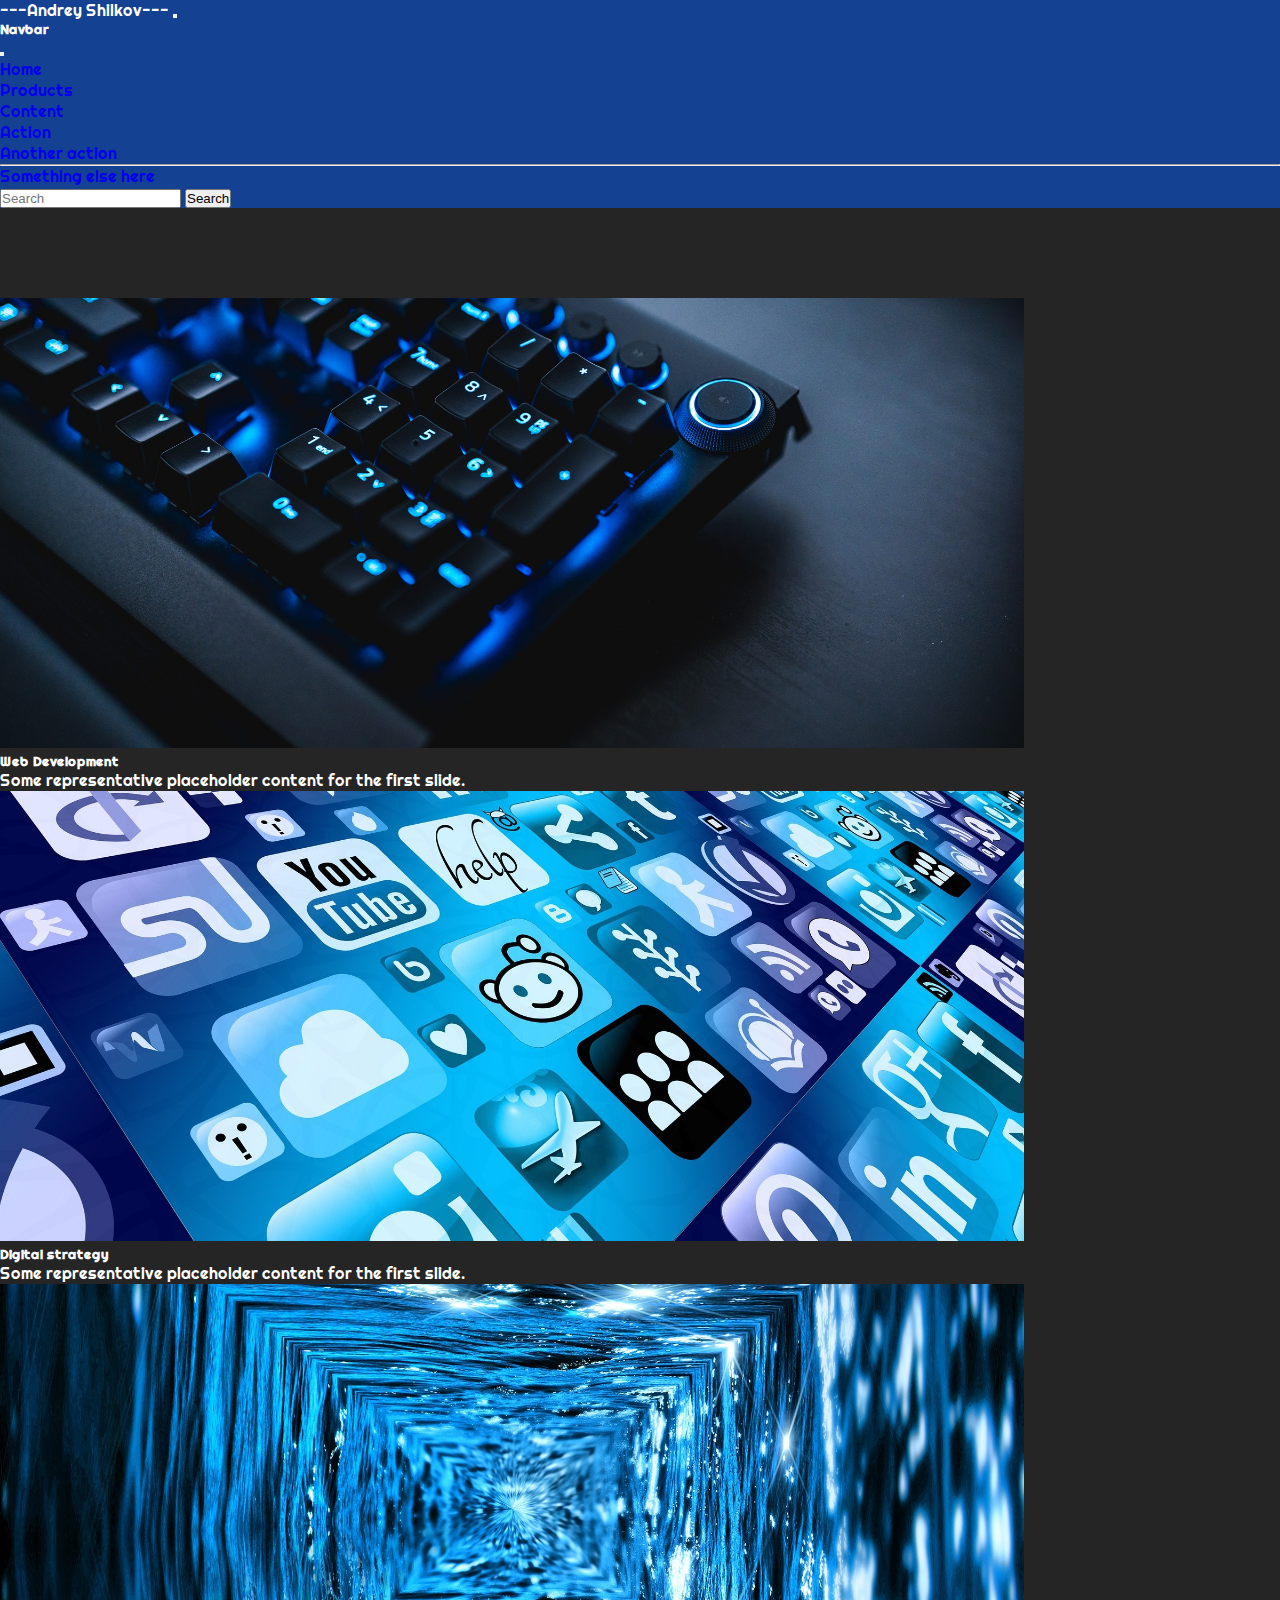
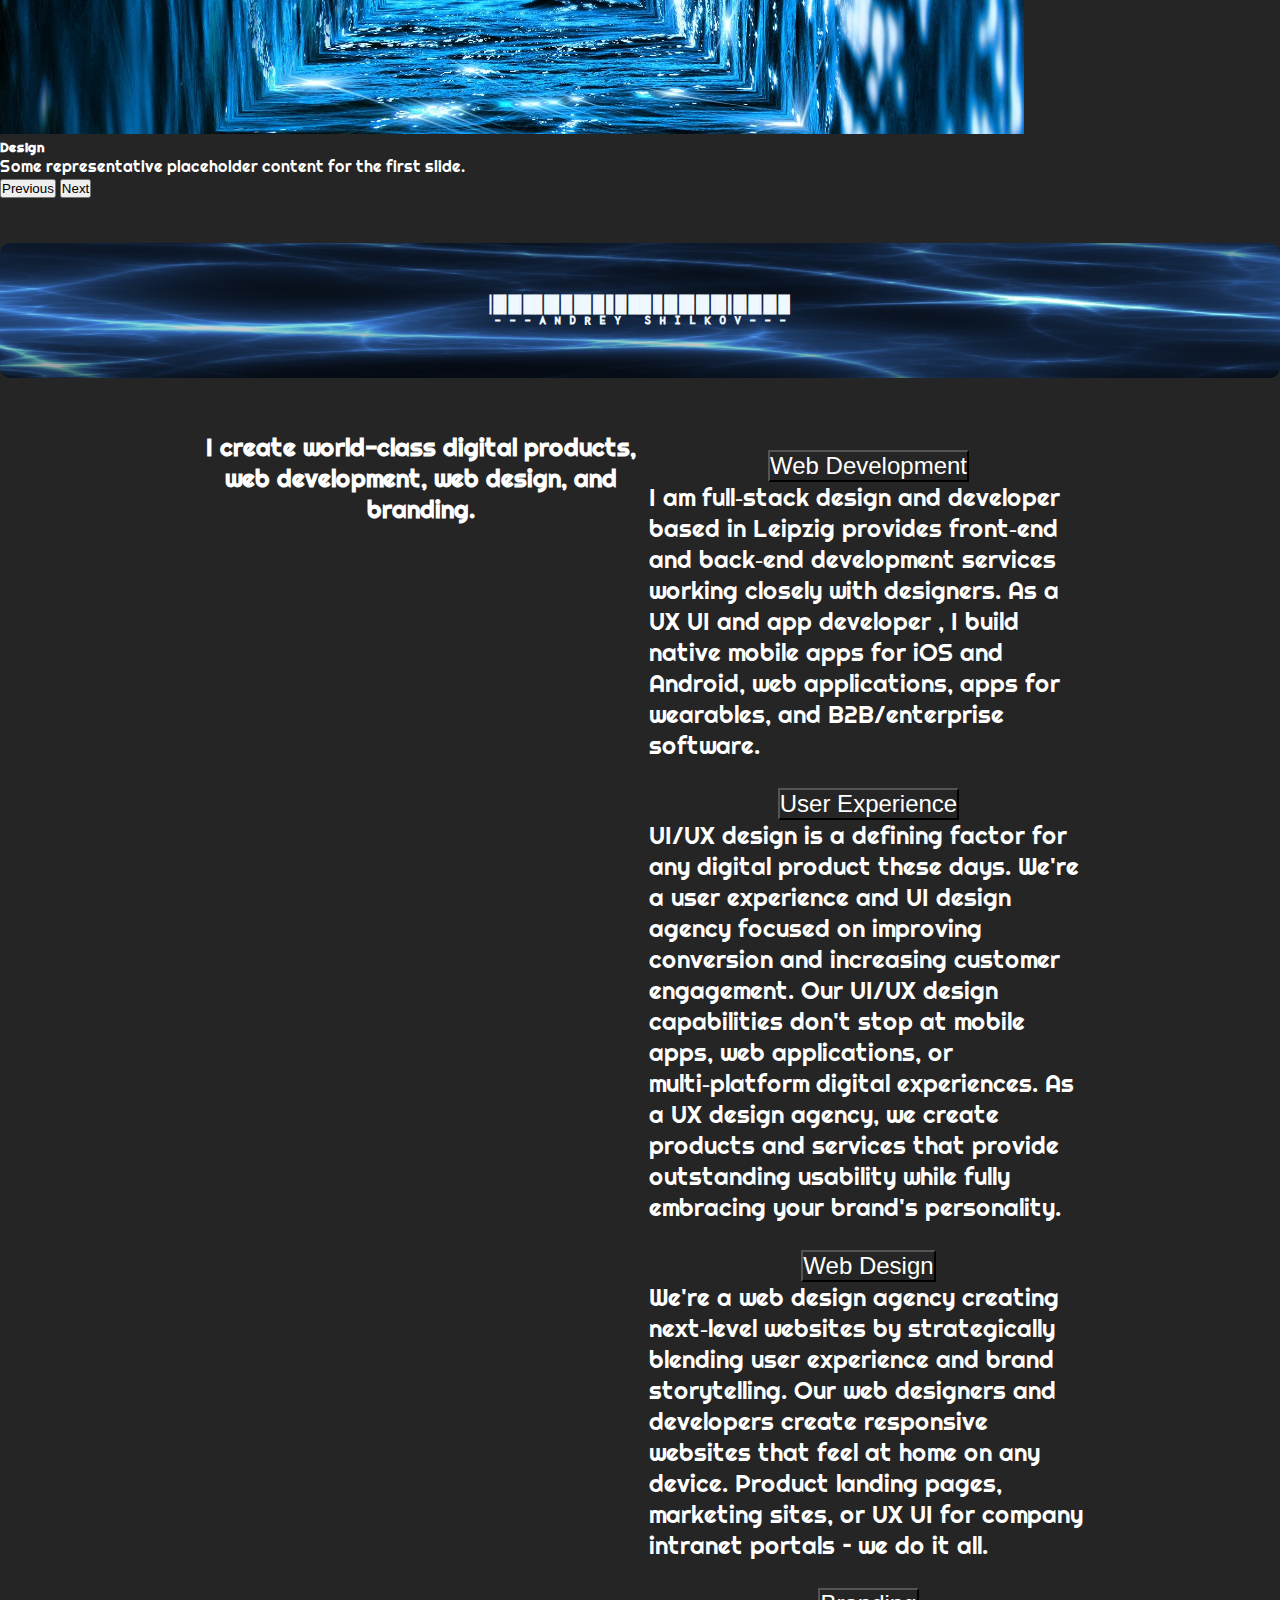
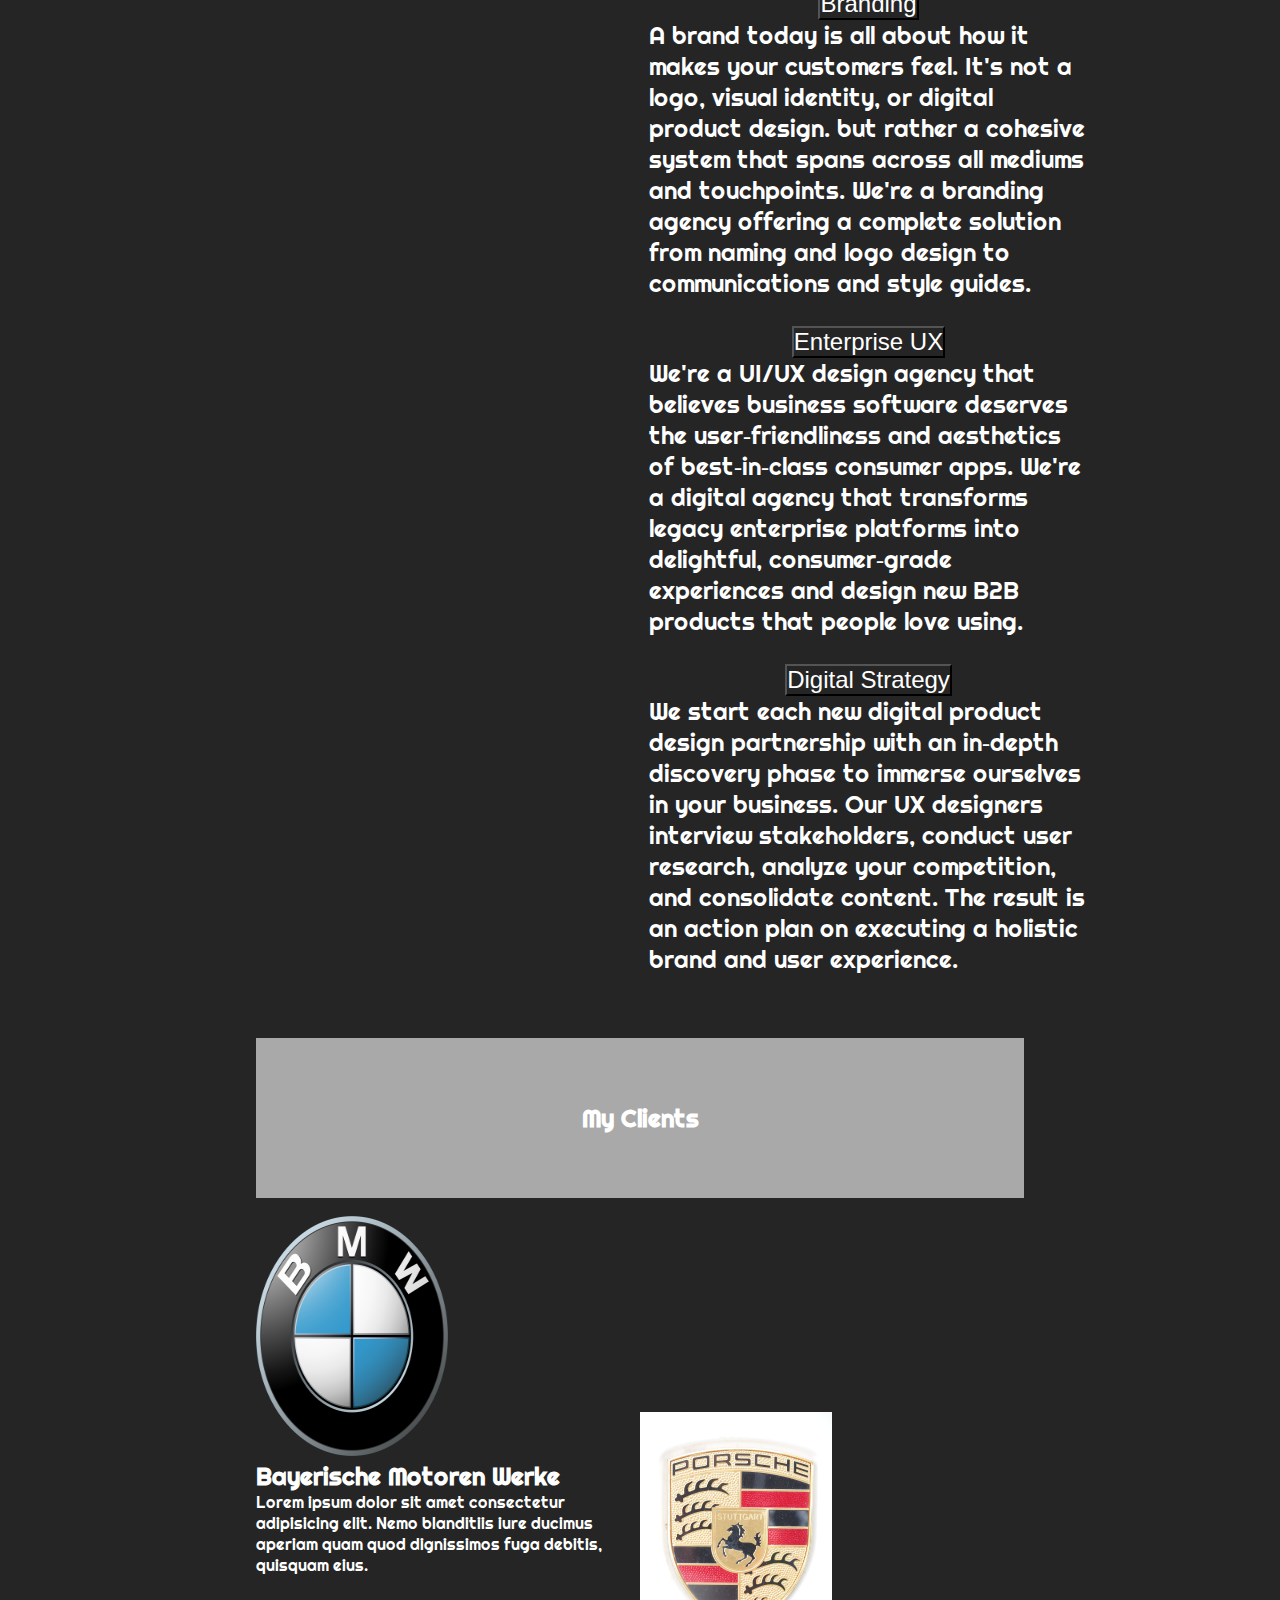
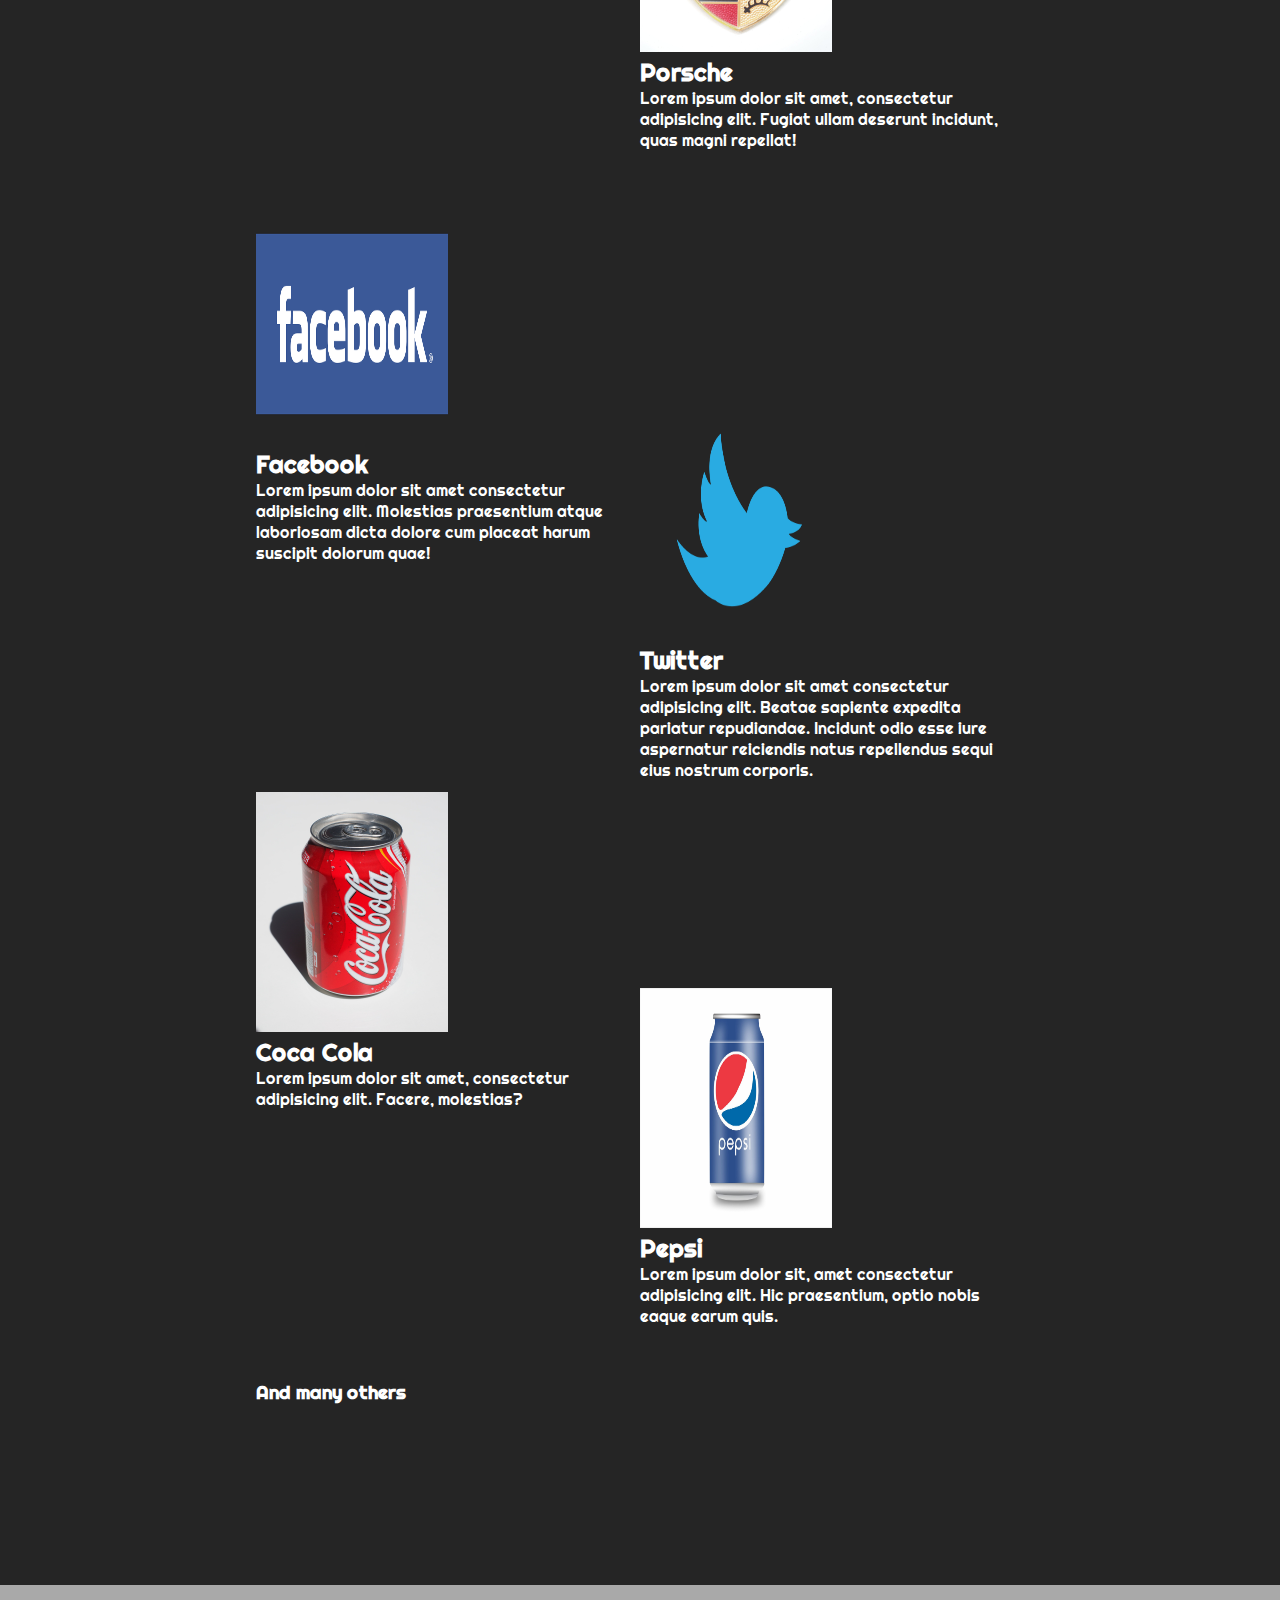
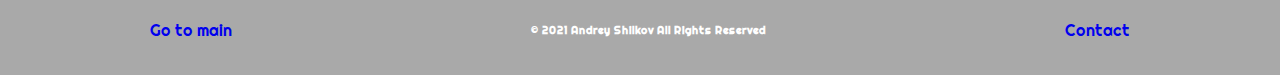
<file: index.html>
<!doctype html>
<html lang="en">

<head>
    <!-- Fonts -->
    <!-- Main font -->
    <link rel="preconnect" href="https://fonts.googleapis.com">
    <link rel="preconnect" href="https://fonts.gstatic.com" crossorigin>
    <link href="https://fonts.googleapis.com/css2?family=Righteous&display=swap" rel="stylesheet">
    <!-- Barcode font -->
    <link rel="preconnect" href="https://fonts.googleapis.com">
    <link rel="preconnect" href="https://fonts.gstatic.com" crossorigin>
    <link href="https://fonts.googleapis.com/css2?family=Libre+Barcode+39+Text&display=swap" rel="stylesheet">

    <!-- Meta -->
    <meta charset="utf-8">
    <meta name="viewport" content="width=device-width, initial-scale=1">
    <meta http-equiv="content-language" content="en-de">
    <meta name="keywords" content="html, css, web development, websites, web design, andrey shilkov,">
    <meta name="description" content="portfolio page, presentation page">
    <meta name="author" content="Andrey Shilkov">

    <!-- Bootstrap CSS -->
    <link href="https://cdn.jsdelivr.net/npm/bootstrap@5.1.0/dist/css/bootstrap.min.css" rel="stylesheet"
        integrity="sha384-KyZXEAg3QhqLMpG8r+8fhAXLRk2vvoC2f3B09zVXn8CA5QIVfZOJ3BCsw2P0p/We" crossorigin="anonymous">
    <link rel="shortcut icon" href="./favicon/icons8-tscheburaschka-16.png" type="image/x-icon">
    <link rel="stylesheet" href="style.css">
    <title>Web development</title>
</head>


<body>
    <!-- Navbar -->
    <div class="mynavbar">
        <nav class="navbar navbar-light  fixed-top">
            <div class="container-fluid">
                <a class="navbar-brand" href="#">---Andrey Shilkov---</a>
                <button class="navbar-toggler" type="button" data-bs-toggle="offcanvas"
                    data-bs-target="#offcanvasNavbar" aria-controls="offcanvasNavbar">
                    <span class="navbar-toggler-icon"></span>
                </button>
                <div class="offcanvas offcanvas-end" tabindex="-1" id="offcanvasNavbar"
                    aria-labelledby="offcanvasNavbarLabel">
                    <div class="offcanvas-header ">
                        <h5 class="offcanvas-title " id="offcanvasNavbarLabel">Navbar</h5>
                        <button type="button" class="btn-close text-reset" data-bs-dismiss="offcanvas"
                            aria-label="Close"></button>
                    </div>
                    <div class="offcanvas-body">
                        <ul class="navbar-nav justify-content-end flex-grow-1 pe-3">
                            <li class="nav-item">
                                <a class="nav-link active" aria-current="page" href="#">Home</a>
                            </li>
                            <li class="nav-item">
                                <a class="nav-link" href="#products">Products</a>
                            </li>
                            <li class="nav-item dropdown">
                                <a class="nav-link dropdown-toggle" href="#" id="offcanvasNavbarDropdown" role="button"
                                    data-bs-toggle="dropdown" aria-expanded="false">
                                    Content
                                </a>
                                <ul class="dropdown-menu" aria-labelledby="offcanvasNavbarDropdown">
                                    <li><a class="dropdown-item" href="#">Action</a></li>
                                    <li><a class="dropdown-item" href="#">Another action</a></li>
                                    <li>
                                        <hr class="dropdown-divider">
                                    </li>
                                    <li><a class="dropdown-item" href="#">Something else here</a></li>
                                </ul>
                            </li>
                        </ul>
                        <form class="d-flex">
                            <input class="form-control me-2" type="search" placeholder="Search" aria-label="Search">
                            <button class="btn btn-outline-success" type="submit">Search</button>
                        </form>
                    </div>
                </div>
            </div>
        </nav>
    </div>

    <!-- Carousel -->

    <div id="carouselExampleFade" class="carousel slide carousel-fade " data-bs-ride="carousel">
        <div class="carousel-inner">
            <div class="carousel-item active ">
                <img src="./images/keyboard-4759502_1920.jpg" class="d-block  " alt="image keyboard">
                <div class="carousel-caption d-none d-md-block">
                    <h5>Web Development</h5>
                    <p>Some representative placeholder content for the first slide.</p>
                </div>
            </div>
            <div class="carousel-item">
                <img src="./images/mobile-phone-1087845_1920.jpg" class="d-block  " alt="image with social media logos">
                <div class="carousel-caption d-none d-md-block">
                    <h5>Digital strategy</h5>
                    <p>Some representative placeholder content for the first slide.</p>
                </div>
            </div>
            <div class="carousel-item">
                <img src="./images/water-366587_1920.jpg" class="d-block  " alt="image water cube">
                <div class="carousel-caption d-none d-md-block">
                    <h5>Design</h5>
                    <p>Some representative placeholder content for the first slide.</p>
                </div>
            </div>
        </div>
        <button class="carousel-control-prev" type="button" data-bs-target="#carouselExampleFade" data-bs-slide="prev">
            <span class="carousel-control-prev-icon" aria-hidden="true"></span>
            <span class="visually-hidden">Previous</span>
        </button>
        <button class="carousel-control-next" type="button" data-bs-target="#carouselExampleFade" data-bs-slide="next">
            <span class="carousel-control-next-icon" aria-hidden="true"></span>
            <span class="visually-hidden">Next</span>
        </button>
    </div>

    <!-- Banner -->

    <div class="banner">
        <img src="./images/banner-1557848_1920.jpg" alt="logo">
        <h1>---ANDREY SHILKOV---</h1>
    </div>

    <!-- Services -->

    <div class="services">
        <h2>I create world-class digital products, web development,
            web design, and branding.</h2>

        <div class="dropdown">
            <button class="btn btn-link dropdown-toggle d-flex" type="button" id="dropdownMenuButton1"
                data-bs-toggle="dropdown" aria-expanded="false">
                Web Development
            </button>
            <ul class="dropdown-menu" aria-labelledby="dropdownMenuButton1">
                <li>
                    <p>I am full‑stack design and developer
                        based in Leipzig provides front‑end and
                        back‑end development services working closely with
                        designers. As a UX UI and app developer
                        , I build native mobile apps for iOS and
                        Android, web applications, apps for wearables, and
                        B2B/enterprise software.</p>
                </li>
            </ul>
            <button class="btn btn-link dropdown-toggle" type="button" id="dropdownMenuButton1"
                data-bs-toggle="dropdown" aria-expanded="false">
                User Experience
            </button>
            <ul class="dropdown-menu" aria-labelledby="dropdownMenuButton1">
                <li>
                    <p>UI/UX design is a defining factor for any digital
                        product these days. We're a user experience and UI
                        design agency focused on improving conversion and
                        increasing customer engagement. Our UI/UX design
                        capabilities don't stop at mobile apps, web
                        applications, or multi‑platform digital experiences.
                        As a UX design agency, we create products and
                        services that provide outstanding usability while fully
                        embracing your brand's personality.</p>
                </li>
            </ul>
            <button class="btn btn-link dropdown-toggle" type="button" id="dropdownMenuButton1"
                data-bs-toggle="dropdown" aria-expanded="false">
                Web Design
            </button>
            <ul class="dropdown-menu" aria-labelledby="dropdownMenuButton1">
                <li>
                    <p>We're a web design agency creating next‑level
                        websites by strategically blending user experience
                        and brand storytelling. Our web designers and
                        developers create responsive websites that feel at
                        home on any device. Product landing pages,
                        marketing sites, or UX UI for company intranet
                        portals – we do it all.</p>
                </li>
            </ul><button class="btn btn-link dropdown-toggle" type="button" id="dropdownMenuButton1"
                data-bs-toggle="dropdown" aria-expanded="false">
                Branding
            </button>
            <ul class="dropdown-menu" aria-labelledby="dropdownMenuButton1">
                <li>
                    <p>A brand today is all about how it makes your
                        customers feel. It's not a logo, visual identity, or
                        digital product design. but rather a cohesive system
                        that spans across all mediums and touchpoints.
                        We're a branding agency offering a complete
                        solution from naming and logo design to
                        communications and style guides.</p>
                </li>
            </ul>
            <button class="btn btn-link dropdown-toggle" type="button" id="dropdownMenuButton1"
                data-bs-toggle="dropdown" aria-expanded="false">
                Enterprise UX
            </button>
            <ul class="dropdown-menu" aria-labelledby="dropdownMenuButton1">
                <li>
                    <p>We're a UI/UX design agency that believes business
                        software deserves the user‑friendliness and
                        aesthetics of best‑in‑class consumer apps. We're a
                        digital agency that transforms legacy enterprise
                        platforms into delightful, consumer‑grade
                        experiences and design new B2B products that
                        people love using.</p>
                </li>
            </ul>
            <button class="btn btn-link dropdown-toggle" type="button" id="dropdownMenuButton1"
                data-bs-toggle="dropdown" aria-expanded="false">
                Digital Strategy
            </button>
            <ul class="dropdown-menu" aria-labelledby="dropdownMenuButton1">
                <li>
                    <p>We start each new digital product design partnership
                        with an in‑depth discovery phase to immerse
                        ourselves in your business. Our UX designers
                        interview stakeholders, conduct user research,
                        analyze your competition, and consolidate content.
                        The result is an action plan on executing a holistic
                        brand and user experience.</p>
                </li>
            </ul>
        </div>
    </div>

    <!-- grid -->

    <div id="products" class="gridclients">

        <div class="clients">
            <h2>My Clients</h2>
        </div>
        <div class="bmw">
            <img src="./images/logos/bmw-1596080_1920.png" alt="bmw logo">
            <h2>Bayerische Motoren Werke </h2>
            <p>Lorem ipsum dolor sit amet consectetur adipisicing elit. Nemo blanditiis iure ducimus aperiam quam quod
                dignissimos fuga debitis, quisquam eius.</p>
        </div>
        <div class="porsche">
            <img src="./images/logos/porsche-1077338_1920.jpg" alt="porsche logo">
            <h2>Porsche</h2>
            <p>Lorem ipsum dolor sit amet, consectetur adipisicing elit. Fugiat ullam deserunt incidunt, quas magni
                repellat!</p>
        </div>
        <div class="facebook">
            <img src="./images/logos/facebook-76658_1280.png" alt="facebook logo">
            <h2>Facebook</h2>
            <p>Lorem ipsum dolor sit amet consectetur adipisicing elit. Molestias praesentium atque laboriosam dicta
                dolore cum placeat harum suscipit dolorum quae!</p>
        </div>
        <div class="twitter">
            <img src="./images/logos/logo-3491390_1920.png" alt="twitter logo">
            <h2>Twitter</h2>
            <p>Lorem ipsum dolor sit amet consectetur adipisicing elit. Beatae sapiente expedita pariatur repudiandae.
                Incidunt odio esse iure aspernatur reiciendis natus repellendus sequi eius nostrum corporis.</p>
        </div>
        <div class="cocacola">
            <img src="./images/logos/box-592366_1920.jpg" alt="coca cola logo">
            <h2>Coca Cola</h2>
            <p>Lorem ipsum dolor sit amet, consectetur adipisicing elit. Facere, molestias?</p>
        </div>
        <div class="pepsi">
            <img src="./images/logos/drink-5583101_1920.jpg" alt="pepsi logo">
            <h2>Pepsi</h2>
            <p>Lorem ipsum dolor sit, amet consectetur adipisicing elit. Hic praesentium, optio nobis eaque earum quis.
            </p>
        </div>
        <div class="others">
            <h3>And many others</h3>
        </div>
    </div>

    <!-- Footer -->

    <div class="footer">
        <a href="#">Go to main</a>
        <h6>© 2021 Andrey Shilkov All Rights Reserved</h6>
        <a href="#">Contact</a>
    </div>



    <!-- Bootstrap Bundle with Popper -->
    <script src="https://cdn.jsdelivr.net/npm/bootstrap@5.1.0/dist/js/bootstrap.bundle.min.js"
        integrity="sha384-U1DAWAznBHeqEIlVSCgzq+c9gqGAJn5c/t99JyeKa9xxaYpSvHU5awsuZVVFIhvj"
        crossorigin="anonymous"></script>
</body>

</html>
</file>
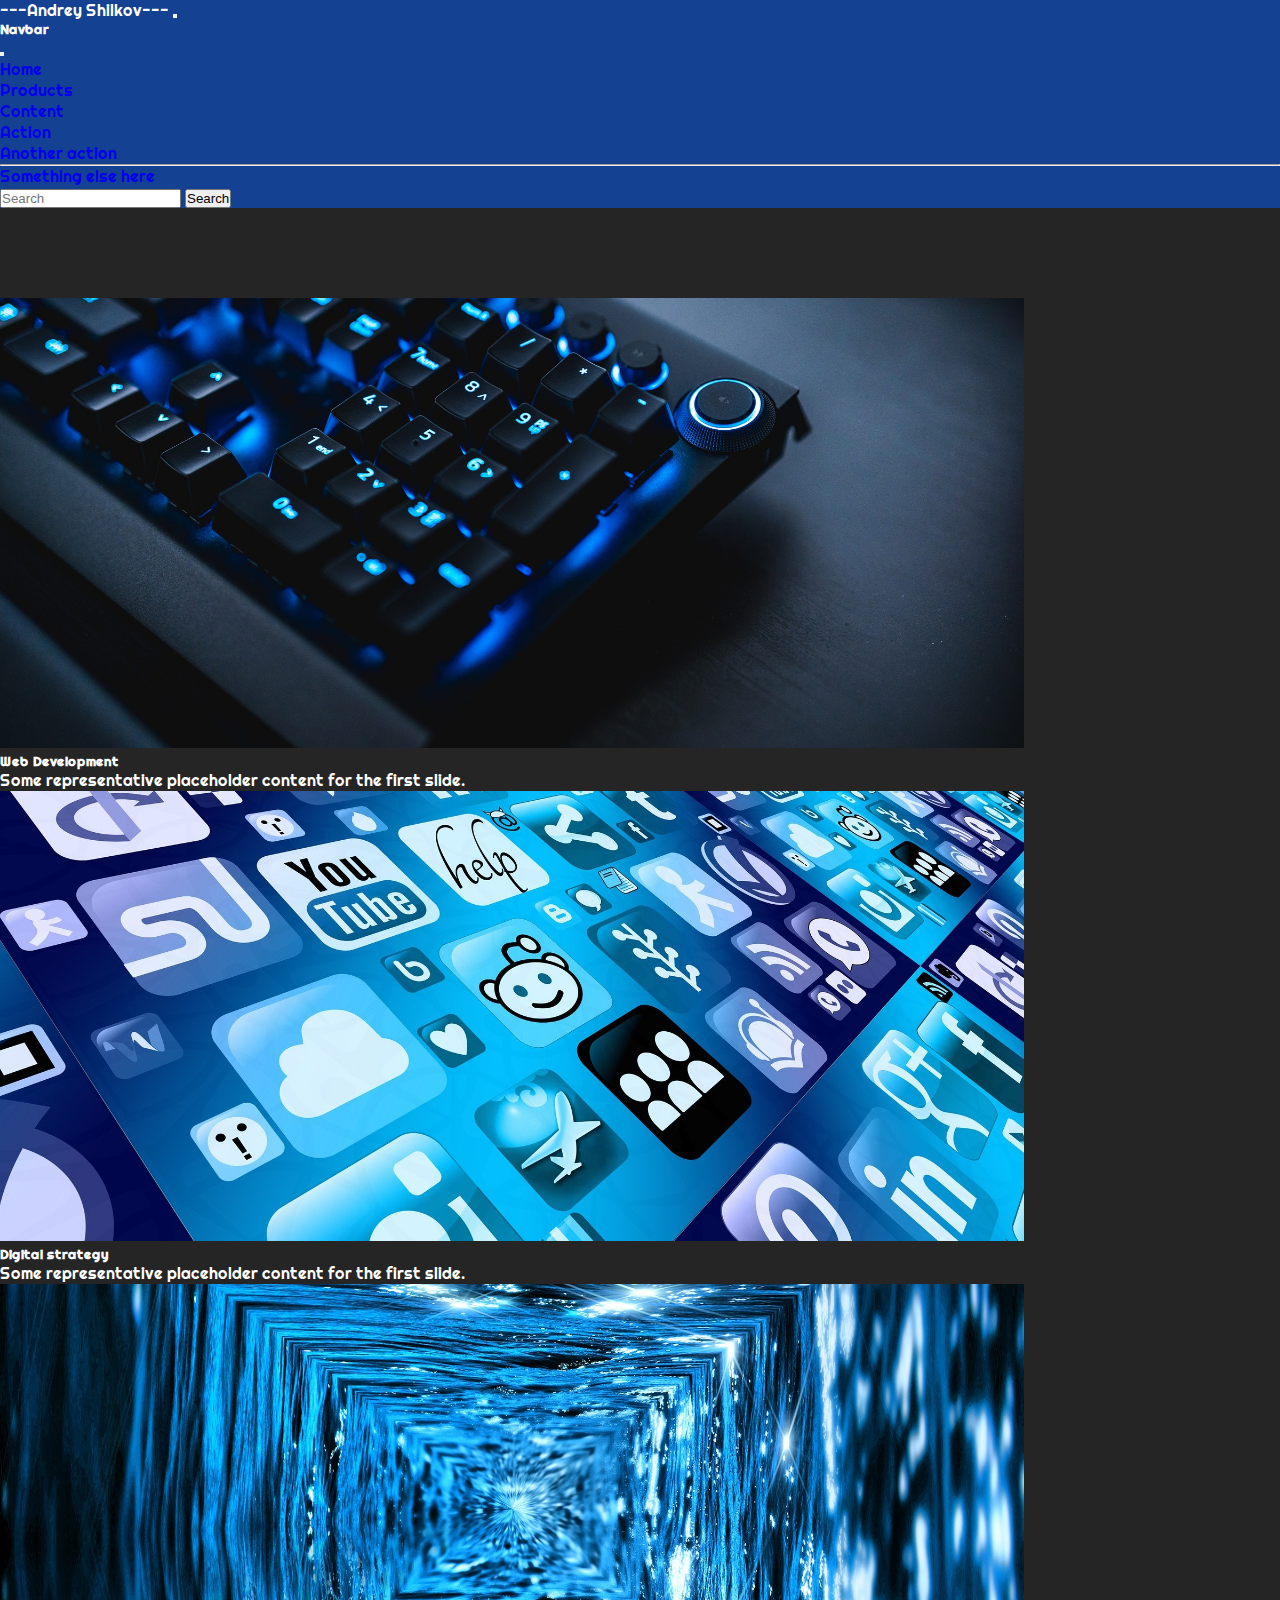
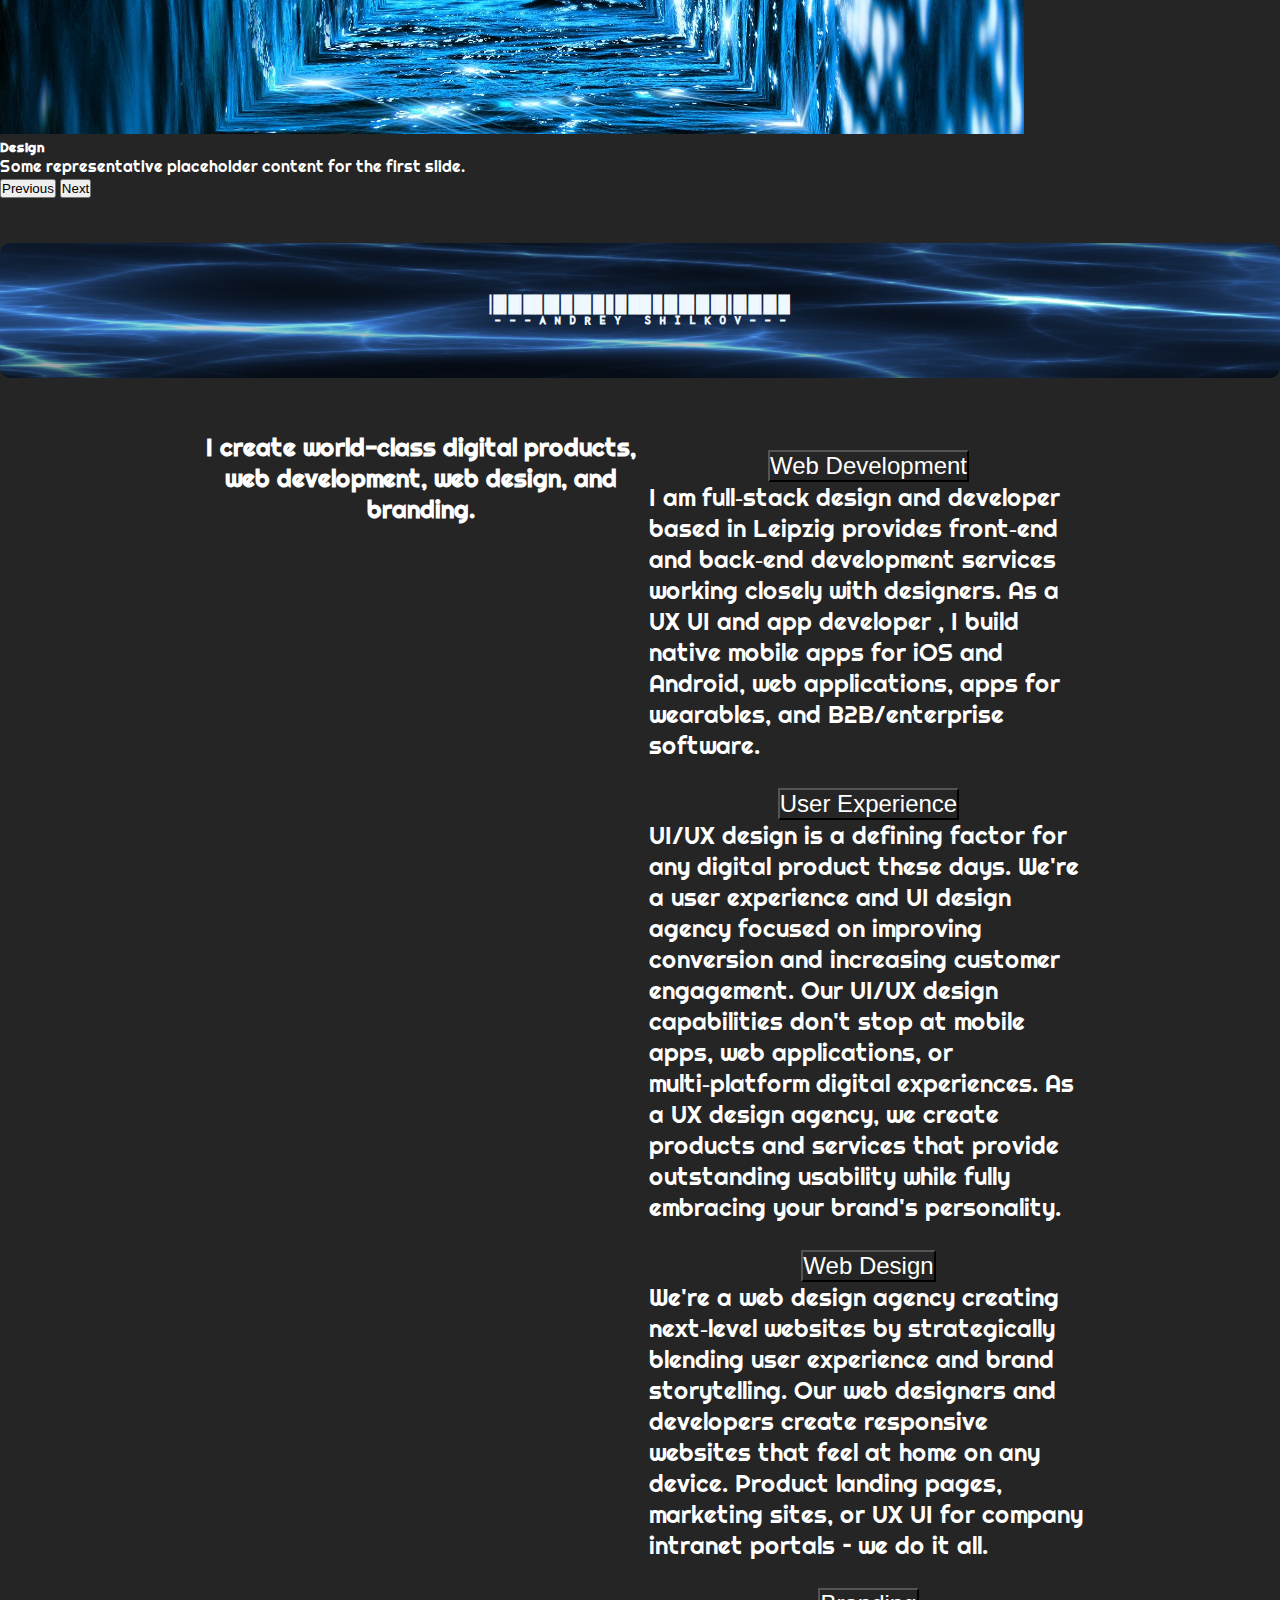
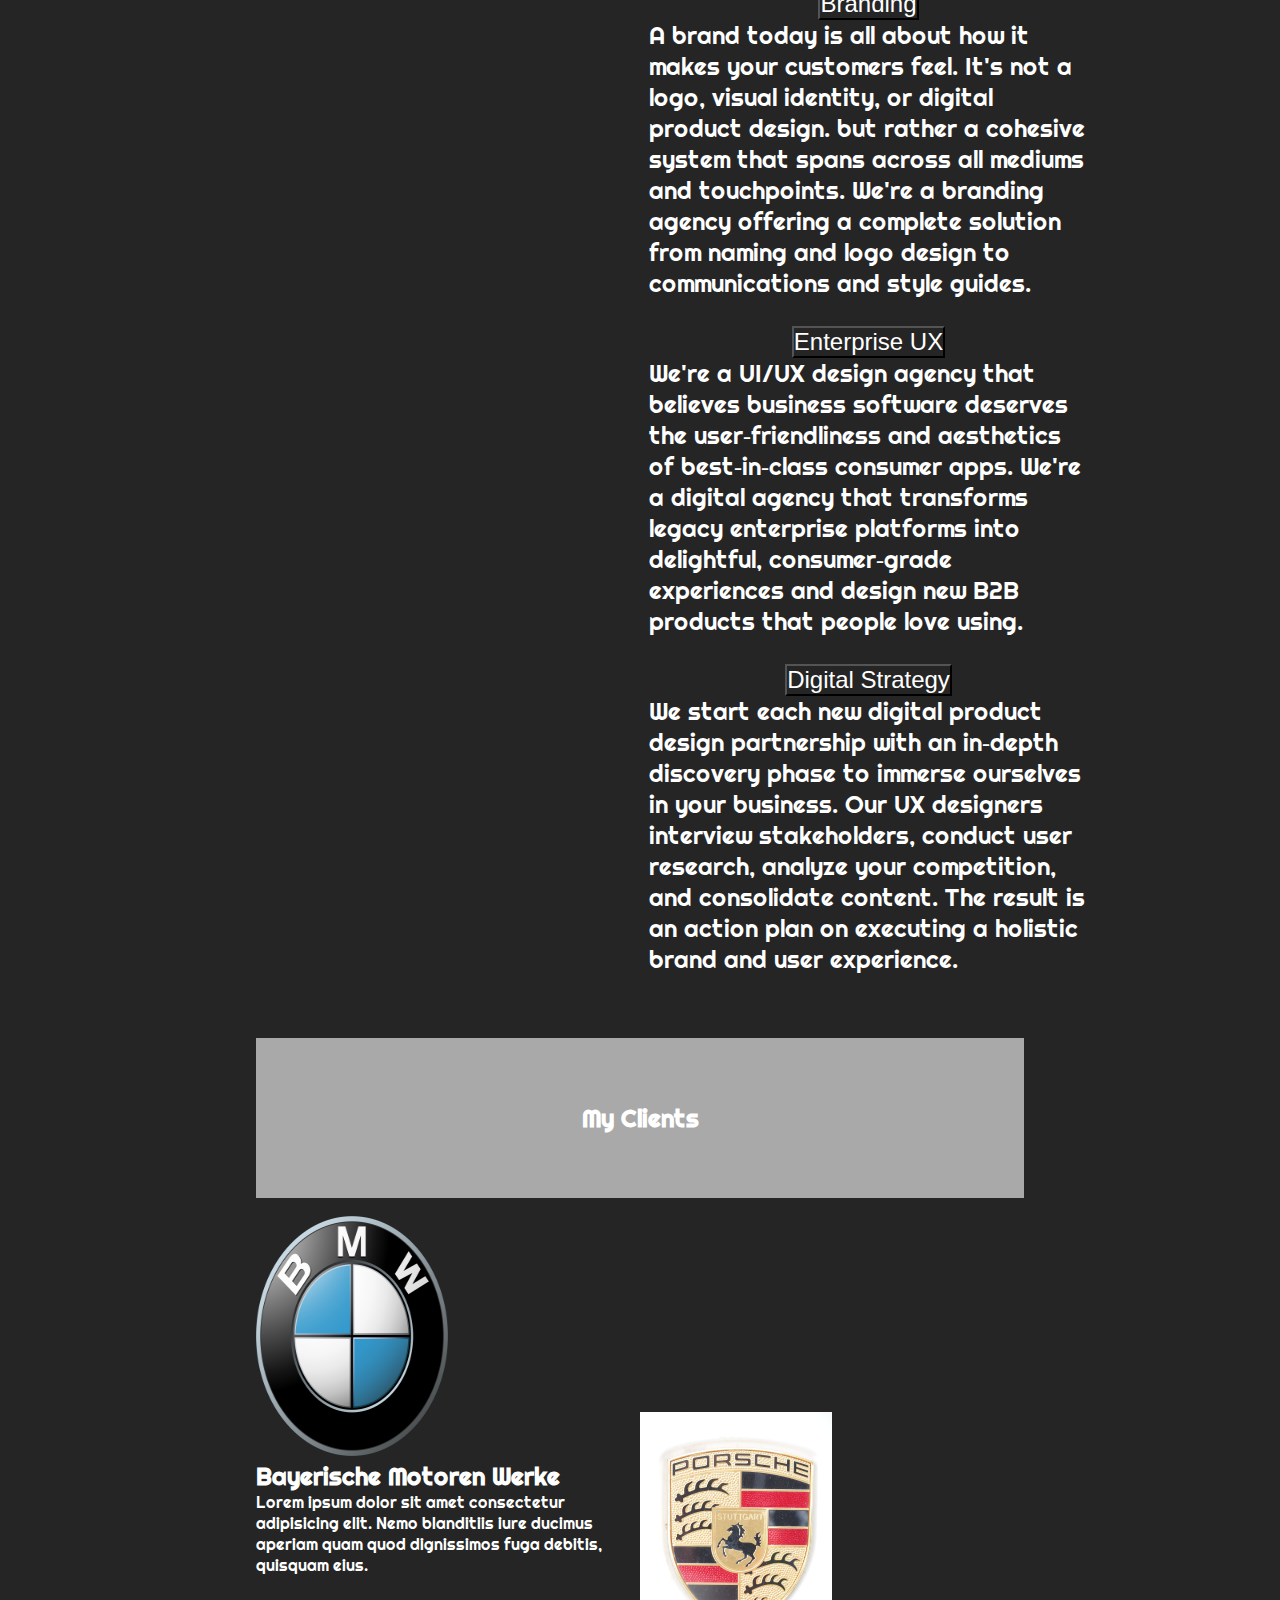
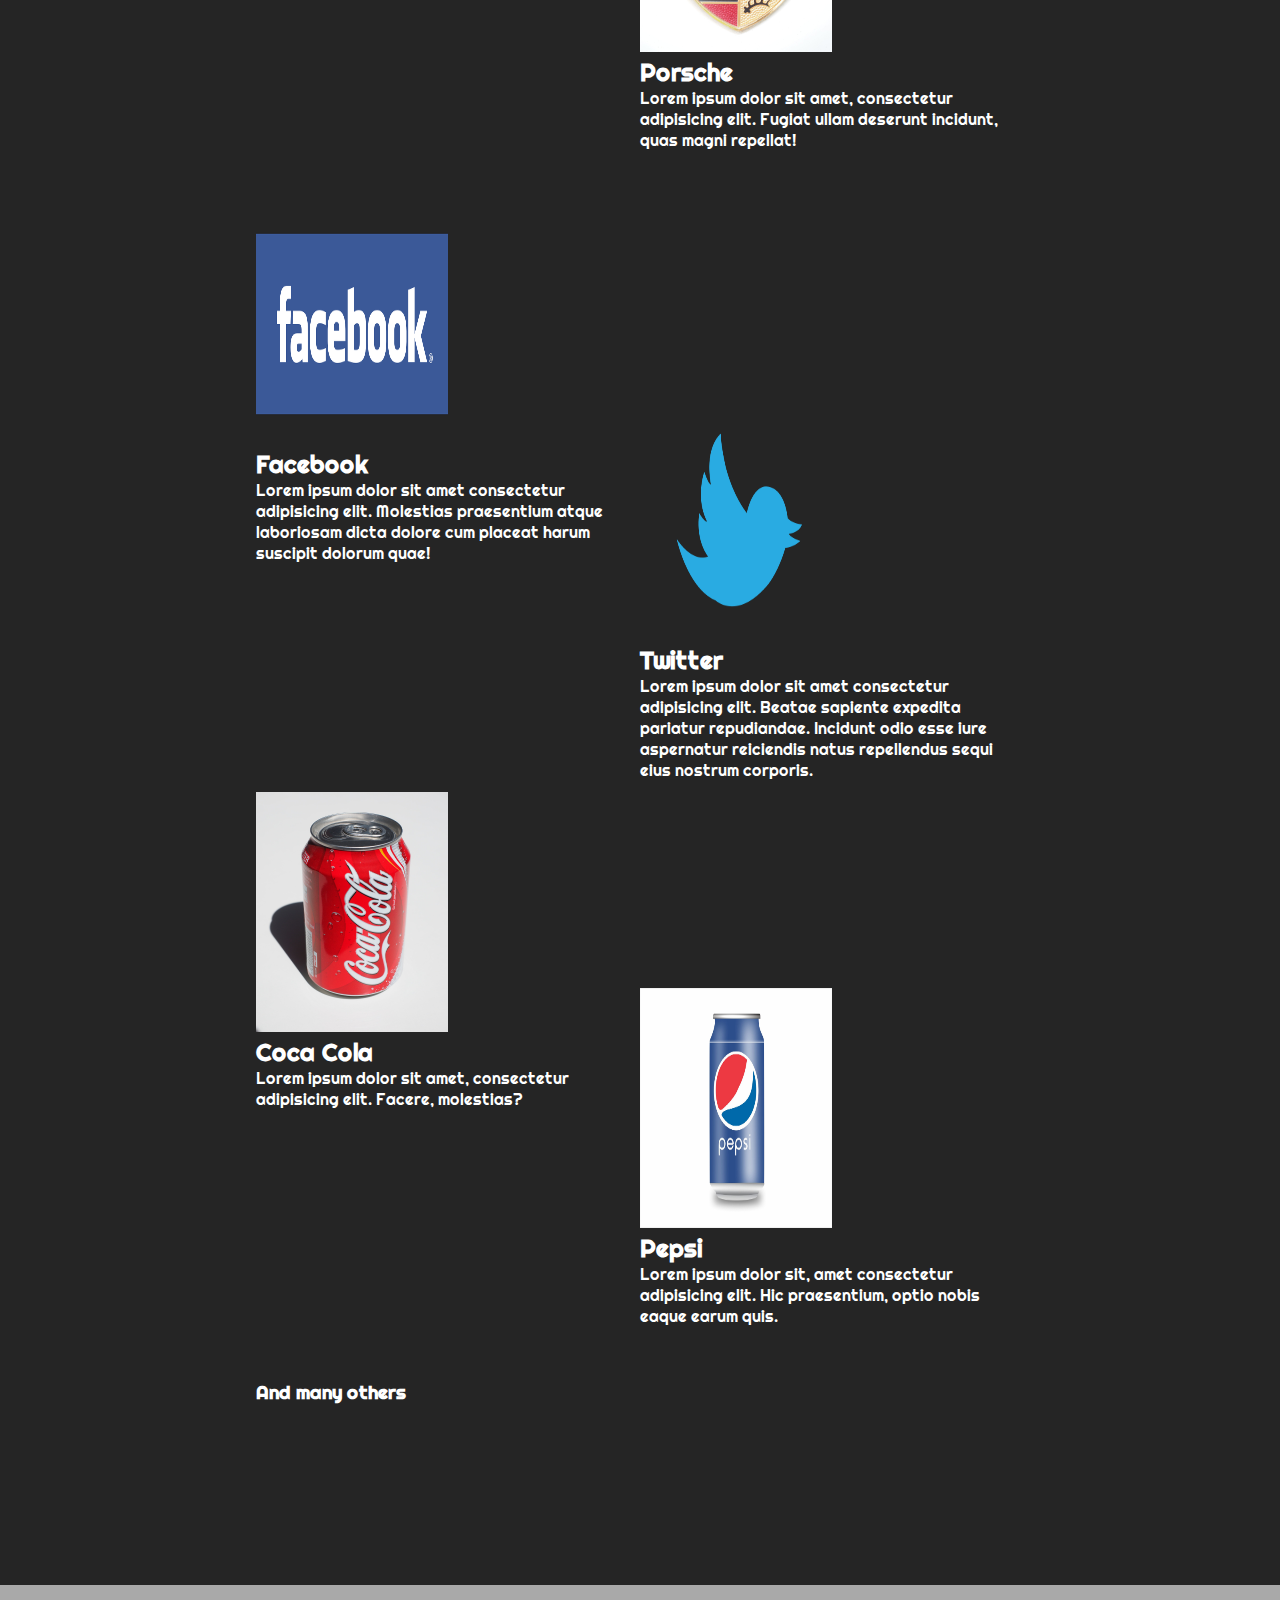
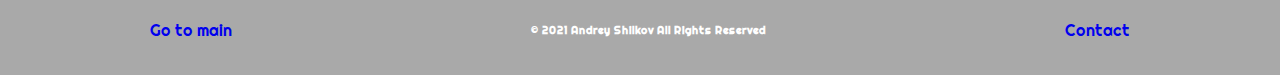
<file: portfolio/index.html>
<!doctype html>
<html lang="en">

<head>
    <!-- Fonts -->
    <!-- Main font -->
    <link rel="preconnect" href="https://fonts.googleapis.com">
    <link rel="preconnect" href="https://fonts.gstatic.com" crossorigin>
    <link href="https://fonts.googleapis.com/css2?family=Righteous&display=swap" rel="stylesheet">
    <!-- Barcode font -->
    <link rel="preconnect" href="https://fonts.googleapis.com">
    <link rel="preconnect" href="https://fonts.gstatic.com" crossorigin>
    <link href="https://fonts.googleapis.com/css2?family=Libre+Barcode+39+Text&display=swap" rel="stylesheet">

    <meta charset="utf-8">
    <meta name="viewport" content="width=device-width, initial-scale=1">
    <meta name="keywords" content="html, css, web development, websites, web design, andrey shilkov,">
    <meta name="description" content="portfolio page, presentation page">
    <meta name="author" content="Andrey Shilkov">

    <!-- Bootstrap CSS -->
    <link href="https://cdn.jsdelivr.net/npm/bootstrap@5.1.0/dist/css/bootstrap.min.css" rel="stylesheet"
        integrity="sha384-KyZXEAg3QhqLMpG8r+8fhAXLRk2vvoC2f3B09zVXn8CA5QIVfZOJ3BCsw2P0p/We" crossorigin="anonymous">
    <link rel="shortcut icon" href="./favicon/icons8-tscheburaschka-16.png" type="image/x-icon">
    <link rel="stylesheet" href="style.css">
    <title>Web development</title>
</head>


<body>
    <!-- Navbar -->
    <div class="mynavbar">
        <nav class="navbar navbar-light  fixed-top">
            <div class="container-fluid">
                <a class="navbar-brand" href="#">---Andrey Shilkov---</a>
                <button class="navbar-toggler" type="button" data-bs-toggle="offcanvas"
                    data-bs-target="#offcanvasNavbar" aria-controls="offcanvasNavbar">
                    <span class="navbar-toggler-icon"></span>
                </button>
                <div class="offcanvas offcanvas-end" tabindex="-1" id="offcanvasNavbar"
                    aria-labelledby="offcanvasNavbarLabel">
                    <div class="offcanvas-header ">
                        <h5 class="offcanvas-title " id="offcanvasNavbarLabel">Navbar</h5>
                        <button type="button" class="btn-close text-reset" data-bs-dismiss="offcanvas"
                            aria-label="Close"></button>
                    </div>
                    <div class="offcanvas-body">
                        <ul class="navbar-nav justify-content-end flex-grow-1 pe-3">
                            <li class="nav-item">
                                <a class="nav-link active" aria-current="page" href="#">Home</a>
                            </li>
                            <li class="nav-item">
                                <a class="nav-link" href="#products">Products</a>
                            </li>
                            <li class="nav-item dropdown">
                                <a class="nav-link dropdown-toggle" href="#" id="offcanvasNavbarDropdown" role="button"
                                    data-bs-toggle="dropdown" aria-expanded="false">
                                    Content
                                </a>
                                <ul class="dropdown-menu" aria-labelledby="offcanvasNavbarDropdown">
                                    <li><a class="dropdown-item" href="#">Action</a></li>
                                    <li><a class="dropdown-item" href="#">Another action</a></li>
                                    <li>
                                        <hr class="dropdown-divider">
                                    </li>
                                    <li><a class="dropdown-item" href="#">Something else here</a></li>
                                </ul>
                            </li>
                        </ul>
                        <form class="d-flex">
                            <input class="form-control me-2" type="search" placeholder="Search" aria-label="Search">
                            <button class="btn btn-outline-success" type="submit">Search</button>
                        </form>
                    </div>
                </div>
            </div>
        </nav>
    </div>
    <!-- Carousel -->


    <div id="carouselExampleFade" class="carousel slide carousel-fade " data-bs-ride="carousel">
        <div class="carousel-inner">
            <div class="carousel-item active ">
                <img src="./images/keyboard-4759502_1920.jpg" class="d-block  " alt="...">
                <div class="carousel-caption d-none d-md-block">
                    <h5>Web Development</h5>
                    <p>Some representative placeholder content for the first slide.</p>
                </div>
            </div>
            <div class="carousel-item">
                <img src="./images/mobile-phone-1087845_1920.jpg" class="d-block  " alt="...">
                <div class="carousel-caption d-none d-md-block">
                    <h5>Digital strategy</h5>
                    <p>Some representative placeholder content for the first slide.</p>
                </div>
            </div>
            <div class="carousel-item">
                <img src="./images/water-366587_1920.jpg" class="d-block  " alt="...">
                <div class="carousel-caption d-none d-md-block">
                    <h5>Design</h5>
                    <p>Some representative placeholder content for the first slide.</p>
                </div>
            </div>
        </div>
        <button class="carousel-control-prev" type="button" data-bs-target="#carouselExampleFade" data-bs-slide="prev">
            <span class="carousel-control-prev-icon" aria-hidden="true"></span>
            <span class="visually-hidden">Previous</span>
        </button>
        <button class="carousel-control-next" type="button" data-bs-target="#carouselExampleFade" data-bs-slide="next">
            <span class="carousel-control-next-icon" aria-hidden="true"></span>
            <span class="visually-hidden">Next</span>
        </button>
    </div>

    <!-- Banner -->
    <div class="banner">
        <img src="./images/banner-1557848_1920.jpg" alt="Sds logo">
        <h1>---ANDREY SHILKOV---</h1>
    </div>

    <!-- Services -->

    <div class="services">
        <h2>I create world-class digital products, web development,
            web design, and branding.</h2>

        <div class="dropdown">
            <button class="btn btn-link dropdown-toggle d-flex" type="button" id="dropdownMenuButton1"
                data-bs-toggle="dropdown" aria-expanded="false">
                Web Development
            </button>
            <ul class="dropdown-menu" aria-labelledby="dropdownMenuButton1">
                <li>
                    <p>I am full‑stack design and developer
                        based in Leipzig provides front‑end and
                        back‑end development services working closely with
                        designers. As a UX UI and app developer
                        , I build native mobile apps for iOS and
                        Android, web applications, apps for wearables, and
                        B2B/enterprise software.</p>
                </li>
            </ul>
            <button class="btn btn-link dropdown-toggle" type="button" id="dropdownMenuButton1"
                data-bs-toggle="dropdown" aria-expanded="false">
                User Experience
            </button>
            <ul class="dropdown-menu" aria-labelledby="dropdownMenuButton1">
                <li>
                    <p>UI/UX design is a defining factor for any digital
                        product these days. We're a user experience and UI
                        design agency focused on improving conversion and
                        increasing customer engagement. Our UI/UX design
                        capabilities don't stop at mobile apps, web
                        applications, or multi‑platform digital experiences.
                        As a UX design agency, we create products and
                        services that provide outstanding usability while fully
                        embracing your brand's personality.</p>
                </li>
            </ul>
            <button class="btn btn-link dropdown-toggle" type="button" id="dropdownMenuButton1"
                data-bs-toggle="dropdown" aria-expanded="false">
                Web Design
            </button>
            <ul class="dropdown-menu" aria-labelledby="dropdownMenuButton1">
                <li>
                    <p>We're a web design agency creating next‑level
                        websites by strategically blending user experience
                        and brand storytelling. Our web designers and
                        developers create responsive websites that feel at
                        home on any device. Product landing pages,
                        marketing sites, or UX UI for company intranet
                        portals – we do it all.</p>
                </li>
            </ul><button class="btn btn-link dropdown-toggle" type="button" id="dropdownMenuButton1"
                data-bs-toggle="dropdown" aria-expanded="false">
                Branding
            </button>
            <ul class="dropdown-menu" aria-labelledby="dropdownMenuButton1">
                <li>
                    <p>A brand today is all about how it makes your
                        customers feel. It's not a logo, visual identity, or
                        digital product design. but rather a cohesive system
                        that spans across all mediums and touchpoints.
                        We're a branding agency offering a complete
                        solution from naming and logo design to
                        communications and style guides.</p>
                </li>
            </ul>
            <button class="btn btn-link dropdown-toggle" type="button" id="dropdownMenuButton1"
                data-bs-toggle="dropdown" aria-expanded="false">
                Enterprise UX
            </button>
            <ul class="dropdown-menu" aria-labelledby="dropdownMenuButton1">
                <li>
                    <p>We're a UI/UX design agency that believes business
                        software deserves the user‑friendliness and
                        aesthetics of best‑in‑class consumer apps. We're a
                        digital agency that transforms legacy enterprise
                        platforms into delightful, consumer‑grade
                        experiences and design new B2B products that
                        people love using.</p>
                </li>
            </ul>
            <button class="btn btn-link dropdown-toggle" type="button" id="dropdownMenuButton1"
                data-bs-toggle="dropdown" aria-expanded="false">
                Digital Strategy
            </button>
            <ul class="dropdown-menu" aria-labelledby="dropdownMenuButton1">
                <li>
                    <p>We start each new digital product design partnership
                        with an in‑depth discovery phase to immerse
                        ourselves in your business. Our UX designers
                        interview stakeholders, conduct user research,
                        analyze your competition, and consolidate content.
                        The result is an action plan on executing a holistic
                        brand and user experience.</p>
                </li>
            </ul>
        </div>
    </div>

    <!-- grid -->
    <div id="products" class="gridclients">

        <div class="clients">
            <h2>My Clients</h2>
        </div>
        <div class="bmw">
            <img src="./images/logos/bmw-1596080_1920.png" alt="bmw logo">
            <h2>Bayerische Motoren Werke </h2>
            <p>Lorem ipsum dolor sit amet consectetur adipisicing elit. Nemo blanditiis iure ducimus aperiam quam quod
                dignissimos fuga debitis, quisquam eius.</p>
        </div>
        <div class="porsche">
            <img src="./images/logos/porsche-1077338_1920.jpg" alt="porsche logo">
            <h2>Porsche</h2>
            <p>Lorem ipsum dolor sit amet, consectetur adipisicing elit. Fugiat ullam deserunt incidunt, quas magni
                repellat!</p>
        </div>
        <div class="facebook">
            <img src="./images/logos/facebook-76658_1280.png" alt="facebook logo">
            <h2>Facebook</h2>
            <p>Lorem ipsum dolor sit amet consectetur adipisicing elit. Molestias praesentium atque laboriosam dicta
                dolore cum placeat harum suscipit dolorum quae!</p>
        </div>
        <div class="twitter">
            <img src="./images/logos/logo-3491390_1920.png" alt="twitter logo">
            <h2>Twitter</h2>
            <p>Lorem ipsum dolor sit amet consectetur adipisicing elit. Beatae sapiente expedita pariatur repudiandae.
                Incidunt odio esse iure aspernatur reiciendis natus repellendus sequi eius nostrum corporis.</p>
        </div>
        <div class="cocacola">
            <img src="./images/logos/box-592366_1920.jpg" alt="coca cola logo">
            <h2>Coca Cola</h2>
            <p>Lorem ipsum dolor sit amet, consectetur adipisicing elit. Facere, molestias?</p>
        </div>
        <div class="pepsi">
            <img src="./images/logos/drink-5583101_1920.jpg" alt="pepsi logo">
            <h2>Pepsi</h2>
            <p>Lorem ipsum dolor sit, amet consectetur adipisicing elit. Hic praesentium, optio nobis eaque earum quis.
            </p>
        </div>
        <div class="others">
            <h3>And many others</h3>
        </div>
    </div>

    <!-- Footer -->

    <div class="footer">
        <a href="#">Go to main</a>
        <h6>© 2021 Andrey Shilkov All Rights Reserved</h6>
        <a href="#">Contact</a>
    </div>



    <!-- Bootstrap Bundle with Popper -->
    <script src="https://cdn.jsdelivr.net/npm/bootstrap@5.1.0/dist/js/bootstrap.bundle.min.js"
        integrity="sha384-U1DAWAznBHeqEIlVSCgzq+c9gqGAJn5c/t99JyeKa9xxaYpSvHU5awsuZVVFIhvj"
        crossorigin="anonymous"></script>
</body>

</html>
</file>
<file: style.css>
*, *::before, *::after {
  padding: 0;
  margin: 0;
  -webkit-box-sizing: border-box;
  box-sizing: border-box;
  text-decoration: none;
  list-style-type: none;
}

body {
  background: #252525;
  font-family: 'Righteous', cursive;
  color: white;
}

.mynavbar {
  margin-bottom: 10vh;
}

.mynavbar .navbar {
  background: #154192;
}

.mynavbar .navbar .navbar-brand {
  color: white;
}

.mynavbar .navbar .offcanvas-body {
  background: #154192;
}

#carouselExampleFade .carousel-item img {
  -o-object-fit: cover;
     object-fit: cover;
  height: 50vh;
  width: 80% !important;
  margin: 0 auto;
}

.banner {
  position: relative;
  border-radius: 100px;
  margin-top: 5vh;
  width: 100%;
  height: 15vh;
  -webkit-transform: scale(1);
          transform: scale(1);
  -webkit-transition: -webkit-transform 1s cubic-bezier(0, 0, 0.3, 1);
  transition: -webkit-transform 1s cubic-bezier(0, 0, 0.3, 1);
  transition: transform 1s cubic-bezier(0, 0, 0.3, 1);
  transition: transform 1s cubic-bezier(0, 0, 0.3, 1), -webkit-transform 1s cubic-bezier(0, 0, 0.3, 1);
}

.banner:hover {
  -webkit-transform: scale(1.1);
          transform: scale(1.1);
}

.banner img {
  width: 100%;
  margin: 0 auto;
  height: 15vh;
  -o-object-fit: cover;
     object-fit: cover;
  border-radius: 10px;
}

.banner h1 {
  position: absolute;
  top: 50%;
  left: 50%;
  -webkit-transform: translate(-50%, -50%);
          transform: translate(-50%, -50%);
  color: aliceblue;
  font-family: 'Libre Barcode 39 Text', cursive;
}

.services {
  background: #252525;
  height: auto;
  margin: 5vh auto;
  width: 70%;
  display: -webkit-box;
  display: -ms-flexbox;
  display: flex;
}

.services h2 {
  text-align: center;
  width: 50%;
  color: white;
  margin: 1vh;
  -webkit-transform: scale(1);
          transform: scale(1);
  -webkit-transition: -webkit-transform 1s cubic-bezier(0, 0, 0.3, 1);
  transition: -webkit-transform 1s cubic-bezier(0, 0, 0.3, 1);
  transition: transform 1s cubic-bezier(0, 0, 0.3, 1);
  transition: transform 1s cubic-bezier(0, 0, 0.3, 1), -webkit-transform 1s cubic-bezier(0, 0, 0.3, 1);
}

.services h2:hover {
  -webkit-transform: scale(1.1);
          transform: scale(1.1);
}

.services .dropdown {
  width: 50%;
  display: -webkit-box;
  display: -ms-flexbox;
  display: flex;
  -webkit-box-orient: vertical;
  -webkit-box-direction: normal;
      -ms-flex-direction: column;
          flex-direction: column;
  -webkit-box-align: center;
      -ms-flex-align: center;
          align-items: center;
  -webkit-box-pack: center;
      -ms-flex-pack: center;
          justify-content: center;
}

.services .dropdown .btn {
  margin-top: 3vh;
  background: #252525;
  text-decoration: none;
  color: white;
  font-size: 1.5rem;
}

.services .dropdown ul {
  background: #252525;
}

.services .dropdown p {
  background: #252525;
  color: white;
  font-size: 1.5rem;
}

@media screen and (max-width: 768px) {
  .services {
    -webkit-box-orient: vertical;
    -webkit-box-direction: normal;
        -ms-flex-direction: column;
            flex-direction: column;
    -webkit-box-align: center;
        -ms-flex-align: center;
            align-items: center;
    background: darkgrey;
  }
}

.gridclients {
  width: 60%;
  margin: 1vh auto;
  display: -ms-grid;
  display: grid;
  -ms-grid-columns: 1fr 1fr;
      grid-template-columns: 1fr 1fr;
  -ms-grid-rows: 1fr 1fr 1fr 1fr 1fr 1fr 1fr 1fr 1fr 1fr 1fr;
      grid-template-rows: 1fr 1fr 1fr 1fr 1fr 1fr 1fr 1fr 1fr 1fr 1fr;
      grid-template-areas: "cl cl" "b ." "b p" ". p" "f ." "f t" ". t" "cc ." "cc pe" ". pe" "o o";
}

.gridclients div {
  width: 100%;
  height: 10rem;
}

.gridclients div img {
  width: 50%;
  height: 150%;
}

.gridclients .clients {
  background: darkgrey;
  -ms-grid-row: 1;
  -ms-grid-column: 1;
  -ms-grid-column-span: 2;
  grid-area: cl;
  margin: 2vh auto;
  display: -webkit-box;
  display: -ms-flexbox;
  display: flex;
  -webkit-box-align: center;
      -ms-flex-align: center;
          align-items: center;
  -webkit-box-pack: center;
      -ms-flex-pack: center;
          justify-content: center;
  -webkit-transform: scale(1);
          transform: scale(1);
  -webkit-transition: -webkit-transform 1s cubic-bezier(0, 0, 0.3, 1);
  transition: -webkit-transform 1s cubic-bezier(0, 0, 0.3, 1);
  transition: transform 1s cubic-bezier(0, 0, 0.3, 1);
  transition: transform 1s cubic-bezier(0, 0, 0.3, 1), -webkit-transform 1s cubic-bezier(0, 0, 0.3, 1);
}

.gridclients .clients:hover {
  -webkit-transform: scale(1.1);
          transform: scale(1.1);
}

.gridclients .bmw {
  -ms-grid-row: 2;
  -ms-grid-row-span: 2;
  -ms-grid-column: 1;
  grid-area: b;
}

.gridclients .porsche {
  -ms-grid-row: 3;
  -ms-grid-row-span: 2;
  -ms-grid-column: 2;
  grid-area: p;
}

.gridclients .facebook {
  -ms-grid-row: 5;
  -ms-grid-row-span: 2;
  -ms-grid-column: 1;
  grid-area: f;
}

.gridclients .twitter {
  -ms-grid-row: 6;
  -ms-grid-row-span: 2;
  -ms-grid-column: 2;
  grid-area: t;
}

.gridclients .cocacola {
  -ms-grid-row: 8;
  -ms-grid-row-span: 2;
  -ms-grid-column: 1;
  grid-area: cc;
}

.gridclients .pepsi {
  -ms-grid-row: 9;
  -ms-grid-row-span: 2;
  -ms-grid-column: 2;
  grid-area: pe;
}

.gridclients .others {
  -ms-grid-row: 11;
  -ms-grid-column: 1;
  -ms-grid-column-span: 2;
  grid-area: o;
}

@media screen and (max-width: 768px) {
  .gridclients {
    width: 100%;
    margin: 1vh auto;
    display: -webkit-box;
    display: -ms-flexbox;
    display: flex;
    -webkit-box-orient: vertical;
    -webkit-box-direction: normal;
        -ms-flex-direction: column;
            flex-direction: column;
    -webkit-box-align: center;
        -ms-flex-align: center;
            align-items: center;
    -webkit-box-pack: center;
        -ms-flex-pack: center;
            justify-content: center;
  }
  .gridclients div {
    width: 100%;
    height: 20rem;
    border: none;
    display: -webkit-box;
    display: -ms-flexbox;
    display: flex;
    -webkit-box-orient: vertical;
    -webkit-box-direction: normal;
        -ms-flex-direction: column;
            flex-direction: column;
    -webkit-box-align: center;
        -ms-flex-align: center;
            align-items: center;
    -webkit-box-pack: center;
        -ms-flex-pack: center;
            justify-content: center;
  }
  .gridclients div img {
    width: 50%;
    height: 50%;
  }
  .gridclients .clients {
    height: 5vh;
  }
  .gridclients .others {
    height: 5vh;
  }
}

.footer {
  width: 100%;
  height: 10vh;
  background: darkgrey;
  display: -webkit-box;
  display: -ms-flexbox;
  display: flex;
  -webkit-box-align: center;
      -ms-flex-align: center;
          align-items: center;
  -ms-flex-pack: distribute;
      justify-content: space-around;
}

@media screen and (max-width: 768px) {
  .footer {
    -webkit-box-orient: vertical;
    -webkit-box-direction: normal;
        -ms-flex-direction: column;
            flex-direction: column;
  }
}
/*# sourceMappingURL=style.css.map */
</file>
<file: portfolio/style.css>
*, *::before, *::after {
  padding: 0;
  margin: 0;
  -webkit-box-sizing: border-box;
  box-sizing: border-box;
  text-decoration: none;
  list-style-type: none;
}

body {
  background: #252525;
  font-family: 'Righteous', cursive;
  color: white;
}

.mynavbar {
  margin-bottom: 10vh;
}

.mynavbar .navbar {
  background: #154192;
}

.mynavbar .navbar .navbar-brand {
  color: white;
}

.mynavbar .navbar .offcanvas-body {
  background: #154192;
}

#carouselExampleFade .carousel-item img {
  -o-object-fit: cover;
     object-fit: cover;
  height: 50vh;
  width: 80% !important;
  margin: 0 auto;
}

.banner {
  position: relative;
  border-radius: 100px;
  margin-top: 5vh;
  width: 100%;
  height: 15vh;
  -webkit-transform: scale(1);
          transform: scale(1);
  -webkit-transition: -webkit-transform 1s cubic-bezier(0, 0, 0.3, 1);
  transition: -webkit-transform 1s cubic-bezier(0, 0, 0.3, 1);
  transition: transform 1s cubic-bezier(0, 0, 0.3, 1);
  transition: transform 1s cubic-bezier(0, 0, 0.3, 1), -webkit-transform 1s cubic-bezier(0, 0, 0.3, 1);
}

.banner:hover {
  -webkit-transform: scale(1.1);
          transform: scale(1.1);
}

.banner img {
  width: 100%;
  margin: 0 auto;
  height: 15vh;
  -o-object-fit: cover;
     object-fit: cover;
  border-radius: 10px;
}

.banner h1 {
  position: absolute;
  top: 50%;
  left: 50%;
  -webkit-transform: translate(-50%, -50%);
          transform: translate(-50%, -50%);
  color: aliceblue;
  font-family: 'Libre Barcode 39 Text', cursive;
}

.services {
  background: #252525;
  height: auto;
  margin: 5vh auto;
  width: 70%;
  display: -webkit-box;
  display: -ms-flexbox;
  display: flex;
}

.services h2 {
  text-align: center;
  width: 50%;
  color: white;
  margin: 1vh;
  -webkit-transform: scale(1);
          transform: scale(1);
  -webkit-transition: -webkit-transform 1s cubic-bezier(0, 0, 0.3, 1);
  transition: -webkit-transform 1s cubic-bezier(0, 0, 0.3, 1);
  transition: transform 1s cubic-bezier(0, 0, 0.3, 1);
  transition: transform 1s cubic-bezier(0, 0, 0.3, 1), -webkit-transform 1s cubic-bezier(0, 0, 0.3, 1);
}

.services h2:hover {
  -webkit-transform: scale(1.1);
          transform: scale(1.1);
}

.services .dropdown {
  width: 50%;
  display: -webkit-box;
  display: -ms-flexbox;
  display: flex;
  -webkit-box-orient: vertical;
  -webkit-box-direction: normal;
      -ms-flex-direction: column;
          flex-direction: column;
  -webkit-box-align: center;
      -ms-flex-align: center;
          align-items: center;
  -webkit-box-pack: center;
      -ms-flex-pack: center;
          justify-content: center;
}

.services .dropdown .btn {
  margin-top: 3vh;
  background: #252525;
  text-decoration: none;
  color: white;
  font-size: 1.5rem;
}

.services .dropdown ul {
  background: #252525;
}

.services .dropdown p {
  background: #252525;
  color: white;
  font-size: 1.5rem;
}

@media screen and (max-width: 768px) {
  .services {
    -webkit-box-orient: vertical;
    -webkit-box-direction: normal;
        -ms-flex-direction: column;
            flex-direction: column;
    -webkit-box-align: center;
        -ms-flex-align: center;
            align-items: center;
    background: darkgrey;
  }
}

.gridclients {
  width: 60%;
  margin: 1vh auto;
  display: -ms-grid;
  display: grid;
  -ms-grid-columns: 1fr 1fr;
      grid-template-columns: 1fr 1fr;
  -ms-grid-rows: 1fr 1fr 1fr 1fr 1fr 1fr 1fr 1fr 1fr 1fr 1fr;
      grid-template-rows: 1fr 1fr 1fr 1fr 1fr 1fr 1fr 1fr 1fr 1fr 1fr;
      grid-template-areas: "cl cl" "b ." "b p" ". p" "f ." "f t" ". t" "cc ." "cc pe" ". pe" "o o";
}

.gridclients div {
  width: 100%;
  height: 10rem;
}

.gridclients div img {
  width: 50%;
  height: 150%;
}

.gridclients .clients {
  background: darkgrey;
  -ms-grid-row: 1;
  -ms-grid-column: 1;
  -ms-grid-column-span: 2;
  grid-area: cl;
  margin: 2vh auto;
  display: -webkit-box;
  display: -ms-flexbox;
  display: flex;
  -webkit-box-align: center;
      -ms-flex-align: center;
          align-items: center;
  -webkit-box-pack: center;
      -ms-flex-pack: center;
          justify-content: center;
  -webkit-transform: scale(1);
          transform: scale(1);
  -webkit-transition: -webkit-transform 1s cubic-bezier(0, 0, 0.3, 1);
  transition: -webkit-transform 1s cubic-bezier(0, 0, 0.3, 1);
  transition: transform 1s cubic-bezier(0, 0, 0.3, 1);
  transition: transform 1s cubic-bezier(0, 0, 0.3, 1), -webkit-transform 1s cubic-bezier(0, 0, 0.3, 1);
}

.gridclients .clients:hover {
  -webkit-transform: scale(1.1);
          transform: scale(1.1);
}

.gridclients .bmw {
  -ms-grid-row: 2;
  -ms-grid-row-span: 2;
  -ms-grid-column: 1;
  grid-area: b;
}

.gridclients .porsche {
  -ms-grid-row: 3;
  -ms-grid-row-span: 2;
  -ms-grid-column: 2;
  grid-area: p;
}

.gridclients .facebook {
  -ms-grid-row: 5;
  -ms-grid-row-span: 2;
  -ms-grid-column: 1;
  grid-area: f;
}

.gridclients .twitter {
  -ms-grid-row: 6;
  -ms-grid-row-span: 2;
  -ms-grid-column: 2;
  grid-area: t;
}

.gridclients .cocacola {
  -ms-grid-row: 8;
  -ms-grid-row-span: 2;
  -ms-grid-column: 1;
  grid-area: cc;
}

.gridclients .pepsi {
  -ms-grid-row: 9;
  -ms-grid-row-span: 2;
  -ms-grid-column: 2;
  grid-area: pe;
}

.gridclients .others {
  -ms-grid-row: 11;
  -ms-grid-column: 1;
  -ms-grid-column-span: 2;
  grid-area: o;
}

@media screen and (max-width: 768px) {
  .gridclients {
    width: 100%;
    margin: 1vh auto;
    display: -webkit-box;
    display: -ms-flexbox;
    display: flex;
    -webkit-box-orient: vertical;
    -webkit-box-direction: normal;
        -ms-flex-direction: column;
            flex-direction: column;
    -webkit-box-align: center;
        -ms-flex-align: center;
            align-items: center;
    -webkit-box-pack: center;
        -ms-flex-pack: center;
            justify-content: center;
  }
  .gridclients div {
    width: 100%;
    height: 20rem;
    border: none;
    display: -webkit-box;
    display: -ms-flexbox;
    display: flex;
    -webkit-box-orient: vertical;
    -webkit-box-direction: normal;
        -ms-flex-direction: column;
            flex-direction: column;
    -webkit-box-align: center;
        -ms-flex-align: center;
            align-items: center;
    -webkit-box-pack: center;
        -ms-flex-pack: center;
            justify-content: center;
  }
  .gridclients div img {
    width: 50%;
    height: 50%;
  }
  .gridclients .clients {
    height: 5vh;
  }
  .gridclients .others {
    height: 5vh;
  }
}

.footer {
  width: 100%;
  height: 10vh;
  background: darkgrey;
  display: -webkit-box;
  display: -ms-flexbox;
  display: flex;
  -webkit-box-align: center;
      -ms-flex-align: center;
          align-items: center;
  -ms-flex-pack: distribute;
      justify-content: space-around;
}

@media screen and (max-width: 768px) {
  .footer {
    -webkit-box-orient: vertical;
    -webkit-box-direction: normal;
        -ms-flex-direction: column;
            flex-direction: column;
  }
}
/*# sourceMappingURL=style.css.map */
</file>
